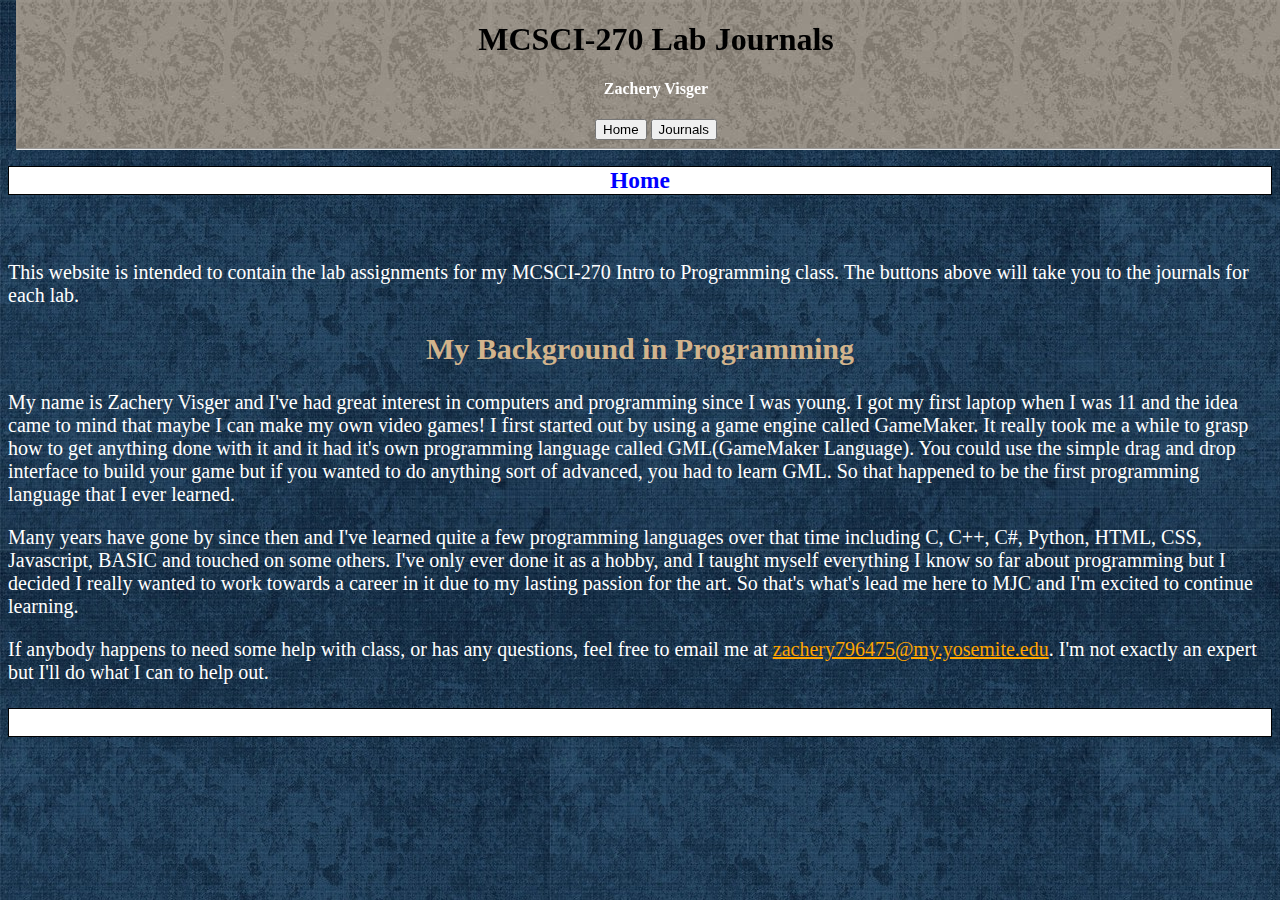
<file: index.html>
<html>

<head>
    <title>Z.V. Journals</title>
    <link rel="stylesheet" href="styles.css" > </style>
</head>

<body>
    <!--Nav Title-->
    <div class="navbar">
    <iframe src="navbar.html" style="width: 100%;" frameborder="0"></iframe>
    <!--End nav title-->
    </div>
    <br>
    <!--Begin content-->  
    <div class="content">
        <h3>Home</h3>   
        <br>
        <p>
        This website is intended to contain the lab assignments for my MCSCI-270 Intro to Programming class. The buttons above will take you to the journals for each lab.
        </p>
        <h2>My Background in Programming</h2>
        <p>
        My name is Zachery Visger and I've had great interest in computers and programming since I was young. I got my first laptop when I was 11 and the idea came to mind that
        maybe I can make my own video games! I first started out by using a game engine called GameMaker. It really took me a while to grasp how to get anything done with it and
        it had it's own programming language called GML(GameMaker Language). You could use the simple drag and drop interface to build your game but if you wanted to do anything
        sort of advanced, you had to learn GML. So that happened to be the first programming language that I ever learned.
        
        <p>      
        Many years have gone by since then and I've learned quite 
        a few programming languages over that time including C, C++, C#, Python, HTML, CSS, Javascript, BASIC and touched on some others. I've only ever done it as a hobby, and
        I taught myself everything I know so far about programming but I decided I really wanted to work towards a career in it due to my lasting passion for the art. So that's
        what's lead me here to MJC and I'm excited to continue learning.
        </p>
        <p>
        If anybody happens to need some help with class, or has any questions, feel free to email me at <a href="zachery796475@my.yosemite.edu">zachery796475@my.yosemite.edu</a>.
        I'm not exactly an expert but I'll do what I can to help out.
        </p>
        <h3 style="color: white;">:)</h3>
    </div>
    <!--End content-->
</body>

</html>
</file>
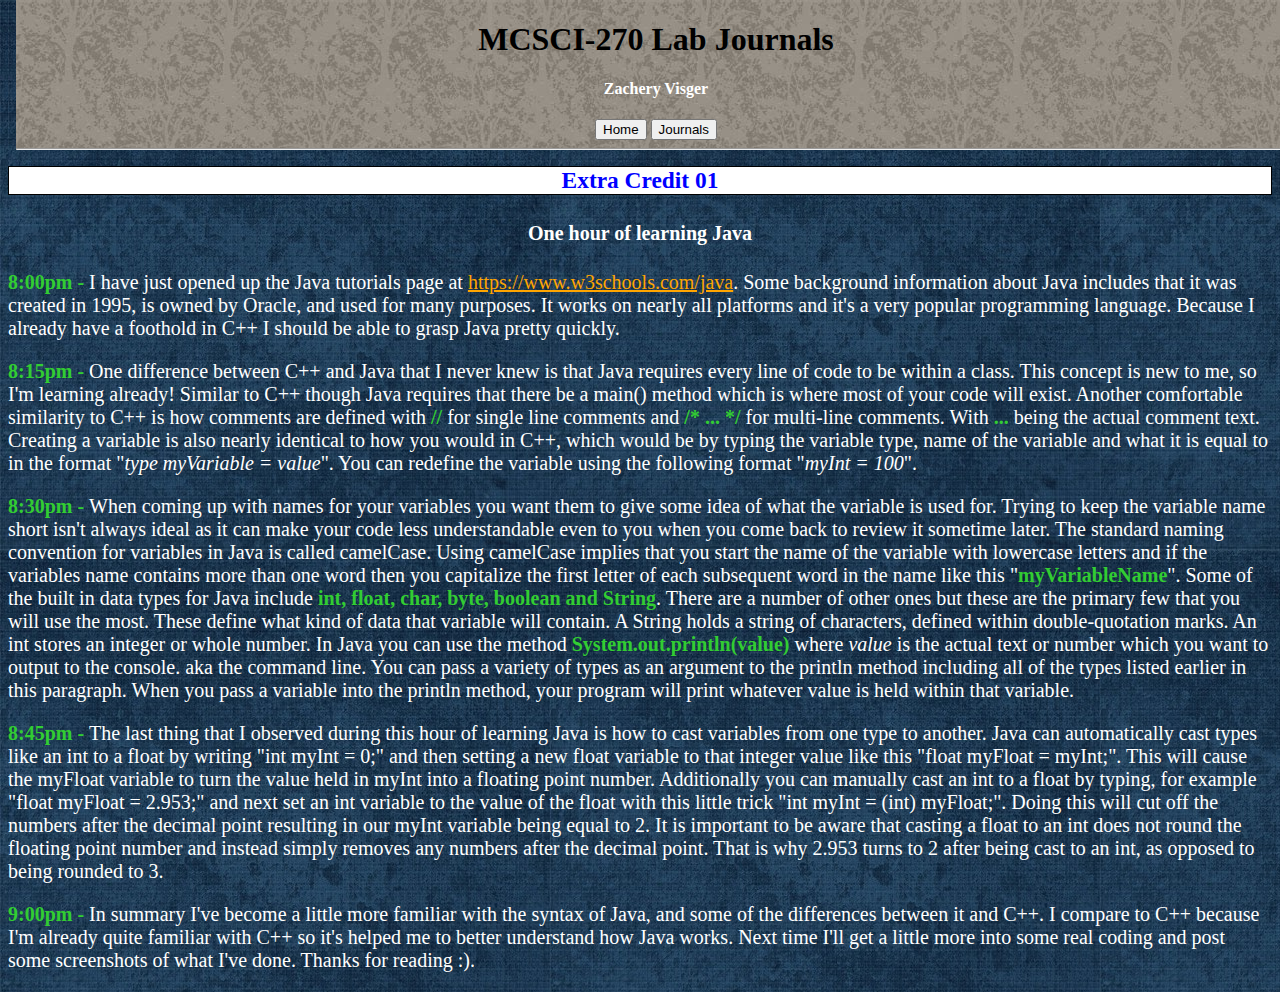
<file: extracredit01.html>
<html>
<head>
    <title>Z.V. Journals</title>

    <link rel="stylesheet" href="styles.css" > </style>
</head>

<body>
    <!--Nav Title-->
    <div class="navbar">
    <iframe src="navbar.html" style="width: 100%;" frameborder="0"></iframe>
    </div>
    <!--End nav title-->
    <br>
    <!--Begin content-->   
    <div class="content">
        <h3>Extra Credit 01</h3>   
        <h4>One hour of learning Java</h4>
        <p>
            <b>8:00pm - </b> I have just opened up the Java tutorials page at <a href="https://www.w3schools.com/java" target="_blank">https://www.w3schools.com/java</a>. Some background information about Java
            includes that it was created in 1995, is owned by Oracle, and used for many purposes. It works on nearly all platforms and it's a very popular programming language. Because I already have a foothold in C++
            I should be able to grasp Java pretty quickly. 
        </p>
        <p>
            <b>8:15pm - </b>
            One difference between C++ and Java that I never knew is that Java requires every line of code to be within a class. This concept is new to me, so I'm learning already! Similar to C++ though Java requires that
            there be a main() method which is where most of your code will exist. Another comfortable similarity to C++ is how comments are defined with <b>//</b> for single line comments and <b>/* ... */</b> for multi-line comments.
            With <b>...</b> being the actual comment text. Creating a variable is also nearly identical to how you would in C++, which would be by typing the variable type, name of the variable and what it is equal to in the format 
            "<i>type myVariable = value</i>". You can redefine the variable using the following format "<i>myInt = 100</i>".
        </p>
        <p>
            <b>8:30pm - </b>
            When coming up with names for your variables you want them to give some idea of what the variable is used for. Trying to keep the variable name short isn't always ideal as it can make your code less understandable even to you
            when you come back to review it sometime later. The standard naming convention for variables in Java is called camelCase. Using camelCase implies that you start the name of the variable with lowercase letters and if the variables
            name contains more than one word then you capitalize the first letter of each subsequent word in the name like this "<b>myVariableName</b>". Some of the built in data types for Java include <b>int, float, char, byte, boolean and String</b>.
            There are a number of other ones but these are the primary few that you will use the most. These define what kind of data that variable will contain. A String holds a string of characters, defined within double-quotation marks. An int
            stores an integer or whole number. In Java you can use the method  <b>System.out.println(value)</b> where <i>value</i> is the actual text or number which you want to output to the console. aka the command line. You can pass a variety of 
            types as an argument to the println method including all of the types listed earlier in this paragraph. When you pass a variable into the println method, your program will print whatever value is held within that variable.
        </p>
        <p>
            <b>8:45pm - </b>
            The last thing that I observed during this hour of learning Java is how to cast variables from one type to another. Java can automatically cast types like an int to a float by writing "int myInt = 0;"  and then setting a new float variable to that integer
            value like this "float myFloat = myInt;". This will cause the myFloat variable to turn the value held in myInt into a floating point number. Additionally you can manually cast an int to a float by typing, for example "float myFloat = 2.953;" and next
            set an int variable to the value of the float with this little trick "int myInt = (int) myFloat;". Doing this will cut off the numbers after the decimal point resulting in our myInt variable being equal to 2. It is important to be aware that casting a float
            to an int does not round the floating point number and instead simply removes any numbers after the decimal point. That is why 2.953 turns to 2 after being cast to an int, as opposed to being rounded to 3.
        </p>
        <p>
            <b>9:00pm - </b>
            In summary I've become a little more familiar with the syntax of Java, and some of the differences between it and C++. I compare to C++ because I'm already quite familiar with C++ so it's helped me to better understand how Java works. Next time I'll get a little
            more into some real coding and post some screenshots of what I've done. Thanks for reading :).
        </p>

    </div>
</body>

</html>
</file>
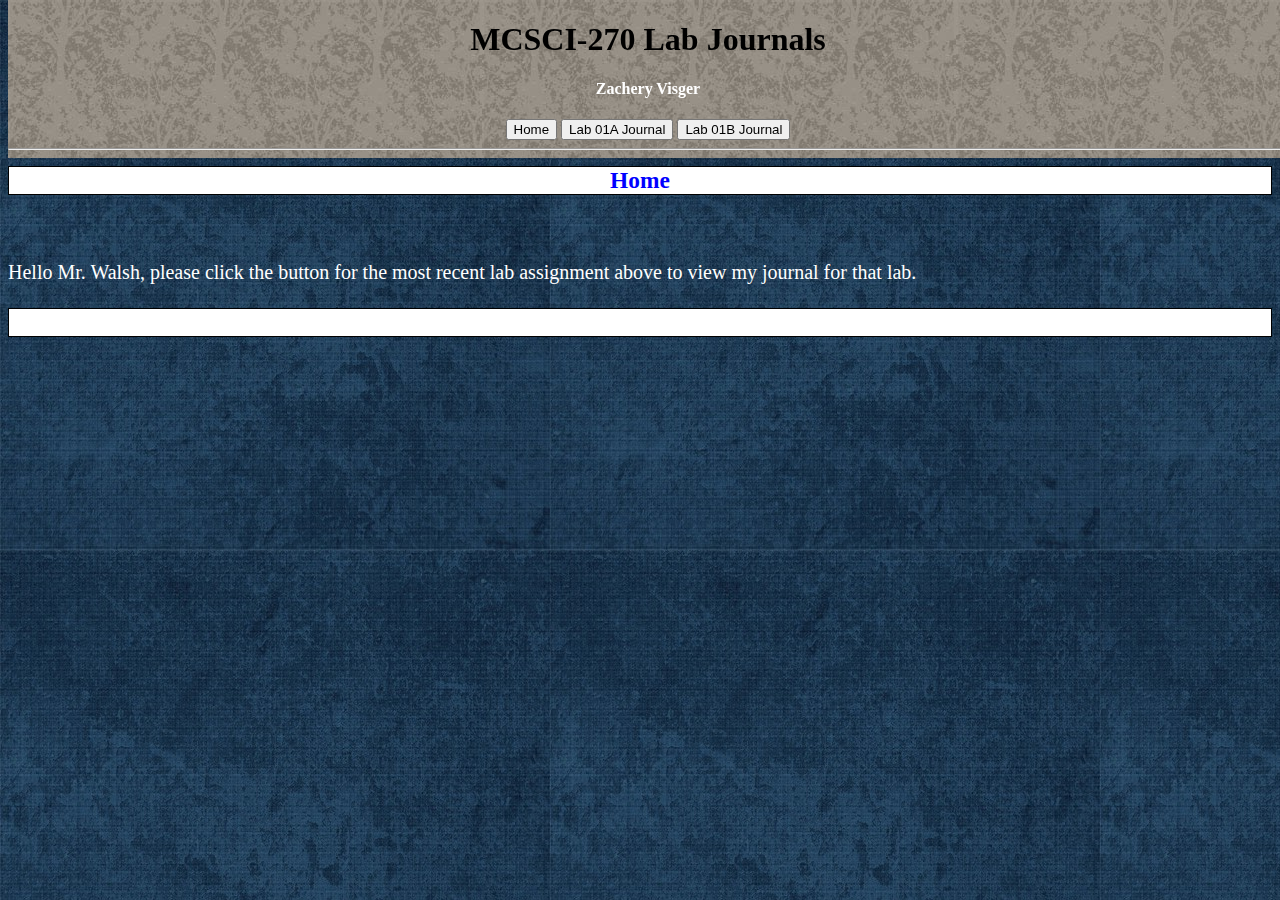
<file: home.html>
<html>

<head>
    <title>Z.V. Journals</title>
    <link rel="stylesheet" href="styles.css" > </style>
</head>

<body>
    <!--Nav Title-->
    <div class="navbar">
        <h1>MCSCI-270 Lab Journals</h1>
        <h4>Zachery Visger</h4>
        <button onclick="location.href='Home.html';" value="Home Page">Home</button>
        <button onclick="location.href='lab01A.html';" value="Lab 01A">Lab 01A Journal</button>
        <button onclick="location.href='lab01B.html';" value="Lab 01B">Lab 01B Journal</button>
        <hr>
    </div>
    <!--End nav title-->
    <br>
    <!--Begin content-->  
    <div class="content">
        <h3 style="border: 1px solid black; color: blue; background-color: white;">Home</h3>   
        <br>
        <p>
        Hello Mr. Walsh, please click the button for the most recent lab assignment above to view my journal for that lab.
        </p>
        <h3 style="color: white;">:)</h3>
    </div>
    <!--End content-->
</body>

</html>
</file>
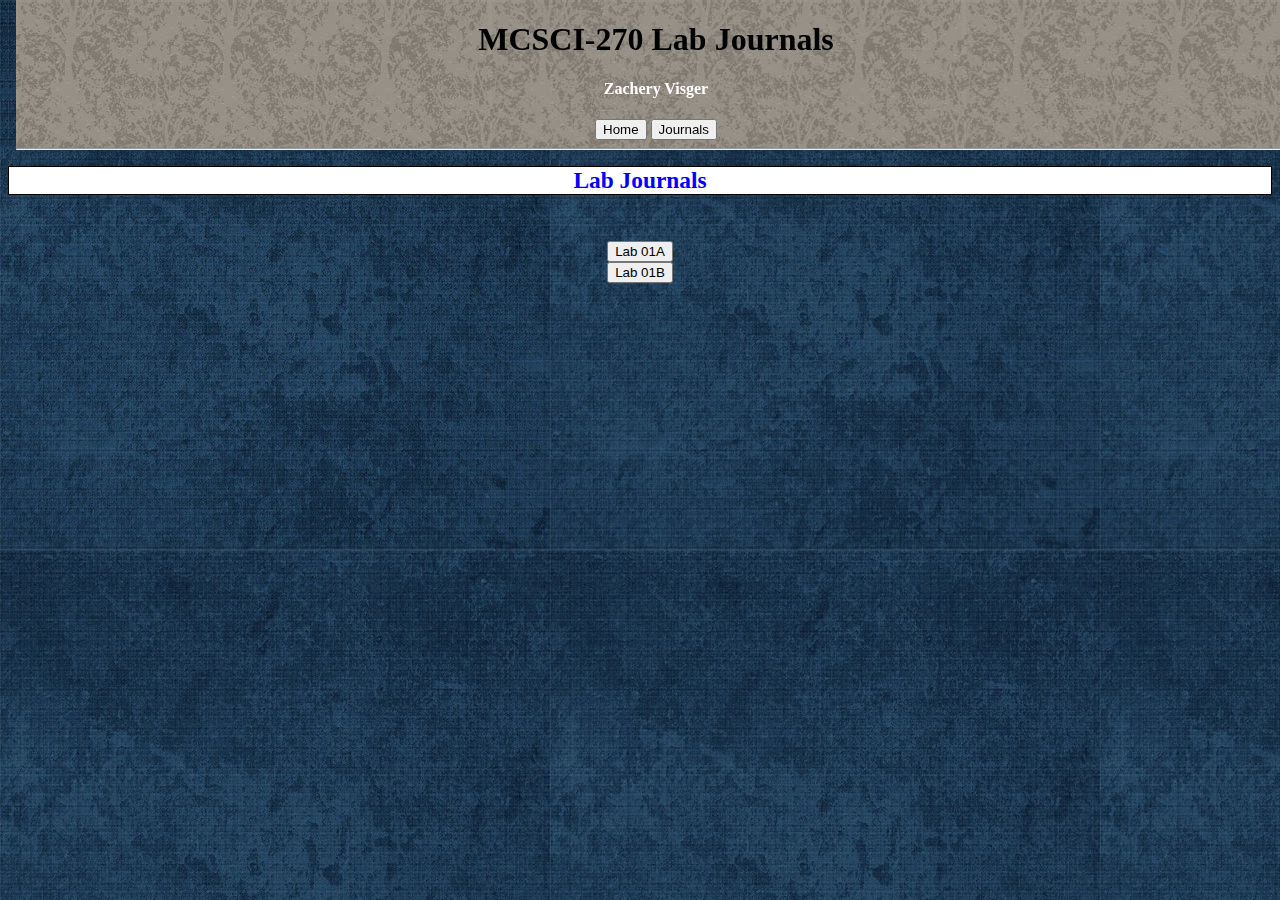
<file: journals.html>
<html>
<head>
    <title>Z.V. Journals</title>

    <link rel="stylesheet" href="styles.css" > </style>
</head>

<body>
    <!--Nav Title-->
    <div class="navbar">
    <iframe src="navbar.html" style="width: 100%;" frameborder="0"></iframe>
    </div>
    <!--End nav title-->
    <br>
    <!--Begin content-->   
    <div class="content">
        <h3 style="border: 1px solid black; color: blue; background-color: white;">Lab Journals</h3>   
        <br>
        <a href="lab01A.html"><button>Lab 01A</button></a>
        <br>
        <a href="lab01B.html"><button>Lab 01B</button></a>
        <br>
    </div>
</body>

</html>
</file>
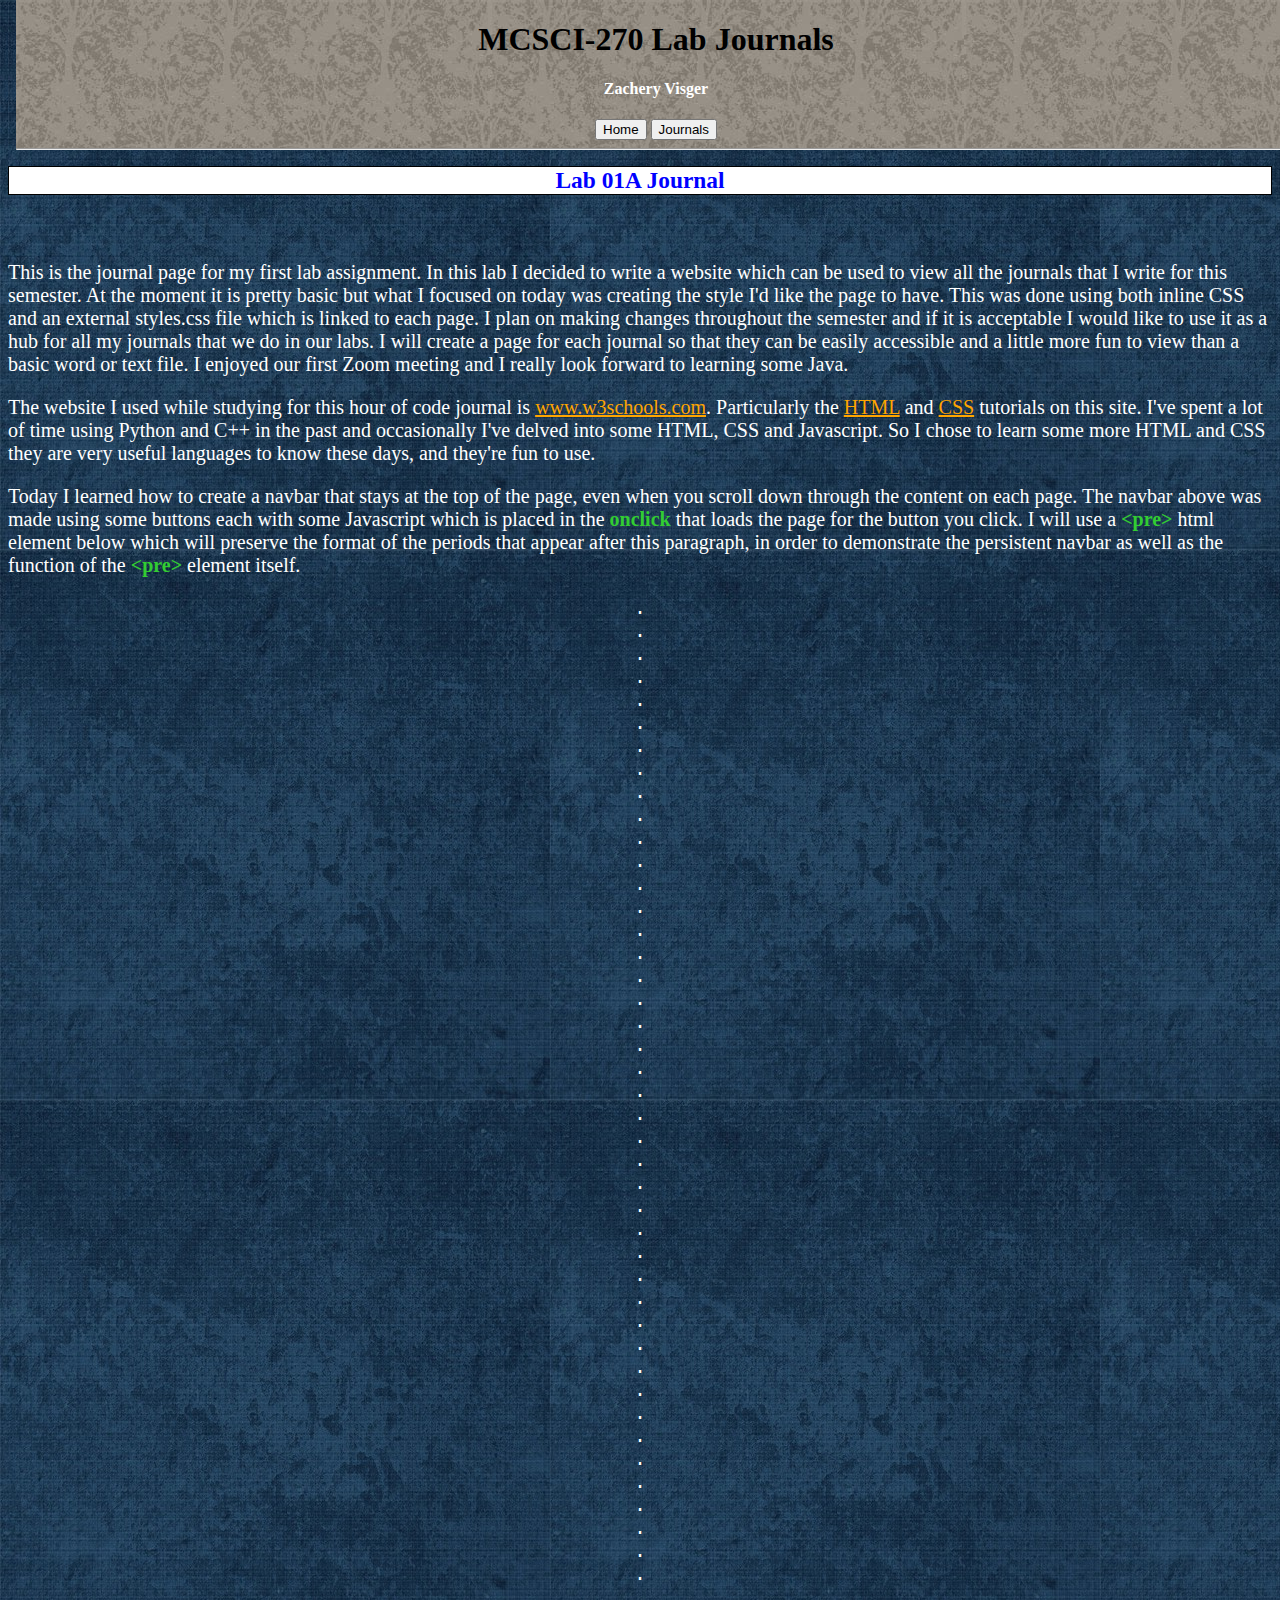
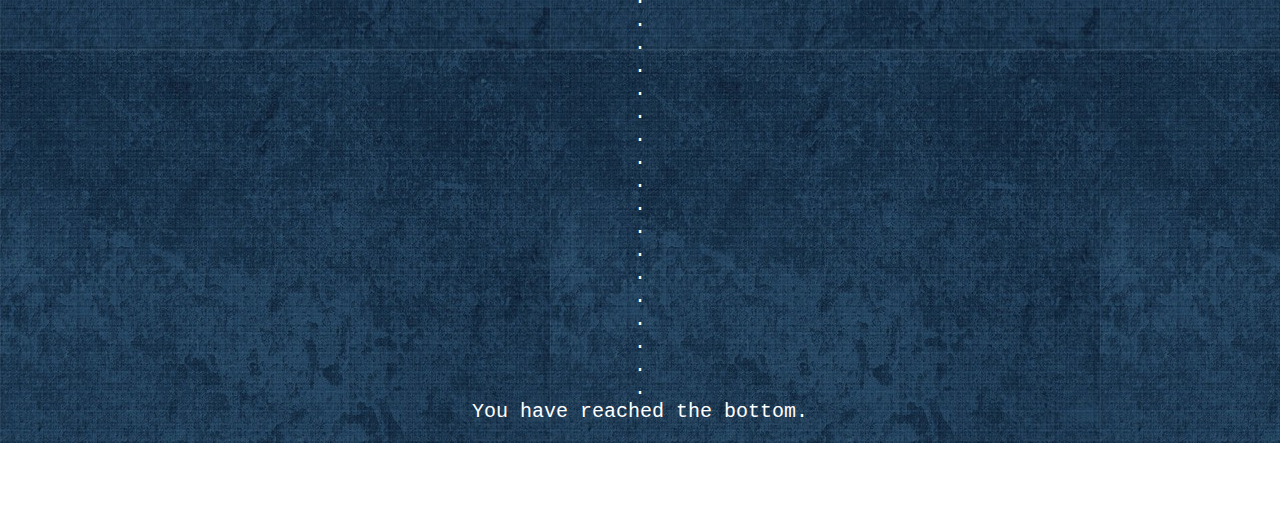
<file: lab01A.html>
<html>
<head>
    <title>Z.V. Journals</title>

    <link rel="stylesheet" href="styles.css" > </style>
</head>

<body>
    <!--Nav Title-->
    <div class="navbar">
    <iframe src="navbar.html" style="width: 100%;" frameborder="0"></iframe>
    </div>
    <!--End nav title-->
    <br>
    <!--Begin content-->   
    <div class="content">
        <h3>Lab 01A Journal</h3>   
        <br>
        <p>
            This is the journal page for my first lab assignment. In this lab I decided to write a website which can be used to view all the journals that I write
            for this semester. At the moment it is pretty basic but what I focused on today was creating the style I'd like the page to have. This was done using
            both inline CSS and an external styles.css file which is linked to each page. I plan on making changes throughout the semester and if it is acceptable
            I would like to use it as a hub for all my journals that we do in our labs. I will create a page for each journal so that they can be easily accessible
            and a little more fun to view than a basic word or text file. I enjoyed our first Zoom meeting and I really look forward to learning some Java. 
        </p>
		<p>
			The website I used while studying for this hour of code journal is <a href="www.w3schools.com">www.w3schools.com</a>. Particularly the <a href="www.w3schools.com/html">HTML</a> and <a href="www.w3schools.com/css">CSS</a>
			tutorials on this site. I've spent a lot of time using Python and C++ in the past and occasionally I've delved into some HTML, CSS and Javascript. So
			I chose to learn some more HTML and CSS they are very useful languages to know these days, and they're fun to use.
		</p>
        <p>
            Today I learned how to create a navbar that stays at the top of the page, even when you scroll down through the content on each page. The navbar above was made 
			using some buttons each with some Javascript which is placed in the <b>onclick</b> that loads the page for the button you click.
			I will use a <b>&lt;pre&gt;</b> html element below which will preserve the format of the periods that appear after this paragraph, in order to demonstrate the persistent navbar as well as the
            function of the <b>&lt;pre&gt;</b> element itself. 
        </p>
	
<pre style="color: white;">
.
.
.
.
.
.
.
.
.
.
.
.
.
.
.
.
.
.
.
.
.
.
.
.
.
.
.
.
.
.
.
.
.
.
.
.
.
.
.
.
.
.
.
.
.
.
.
.
.
.
.
.
.
.
.
.
.
.
.
.
.
You have reached the bottom.
</pre>
        <!--End content-->
    </div>
</body>

</html>
</file>
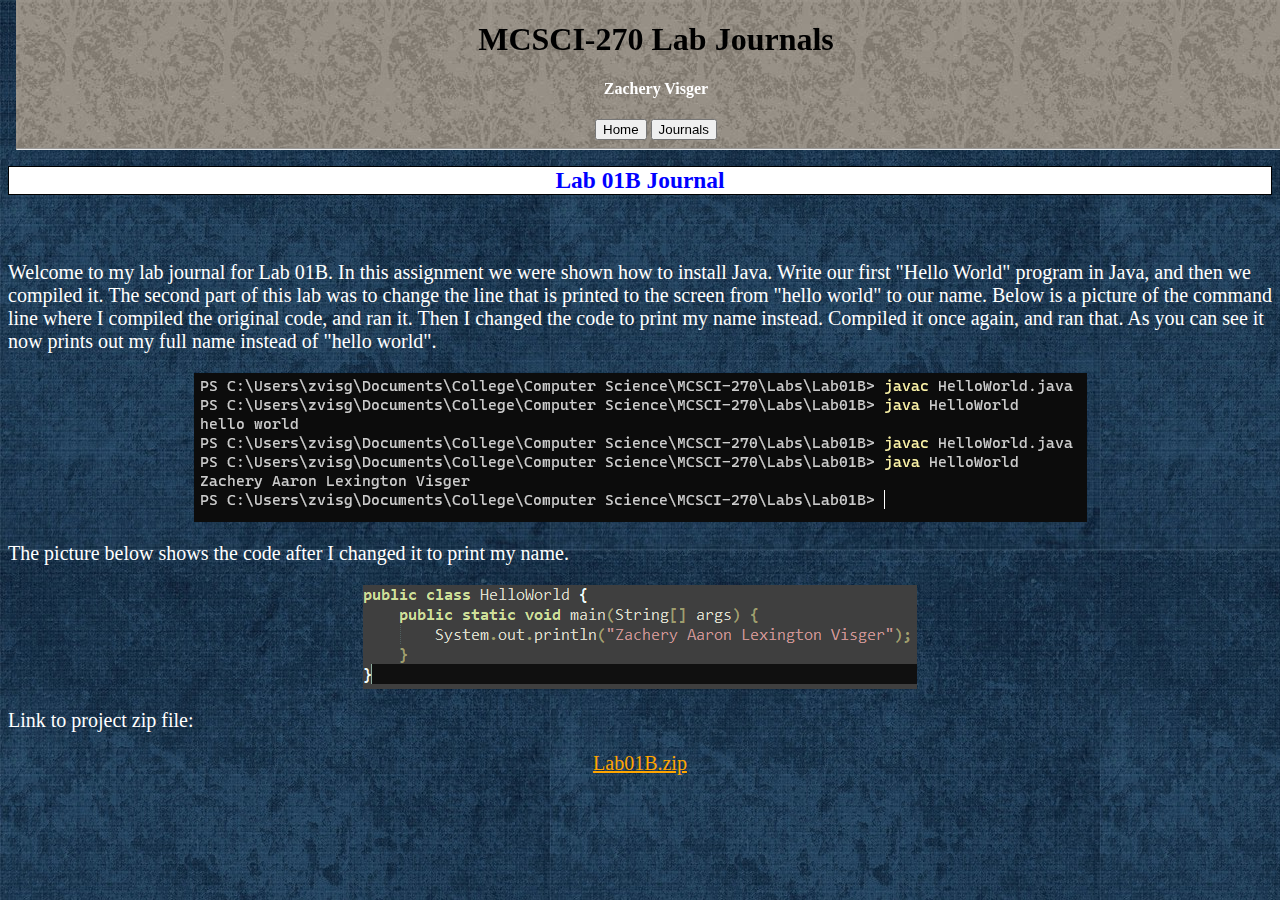
<file: lab01B.html>
<html>
<head>
    <title>Z.V. Journals</title>

    <link rel="stylesheet" href="styles.css" > </style>
</head>

<body>
    <!--Nav Title-->
    <div class="navbar">
    <iframe src="navbar.html" style="width: 100%;" frameborder="0"></iframe>
    </div>
    <!--End nav title-->
    <br>
    <!--Begin content-->   
    <div class="content">
        <h3 style="border: 1px solid black; color: blue; background-color: white;">Lab 01B Journal</h3>   
        <br>
        <p>
            Welcome to my lab journal for Lab 01B. In this assignment we were shown how to install Java. Write our first "Hello World" program in Java, and then we compiled it.
            The second part of this lab was to change the line that is printed to the screen from "hello world" to our name. Below is a picture of the command line where I compiled
            the original code, and ran it. Then I changed the code to print my name instead. Compiled it once again, and ran that. As you can see it now prints out my full name
            instead of "hello world".
        </p>
        <img src="Lab01B\lab01B_pic1.png"></img>
        <p>
            The picture below shows the code after I changed it to print my name.
        </p>
        <img src="Lab01B\lab01B_pic2.png"></img>
        <p>Link to project zip file:</p>
        <a href="Lab01B\Lab01B.zip">Lab01B.zip</a>
    </div>
</body>

</html>
</file>
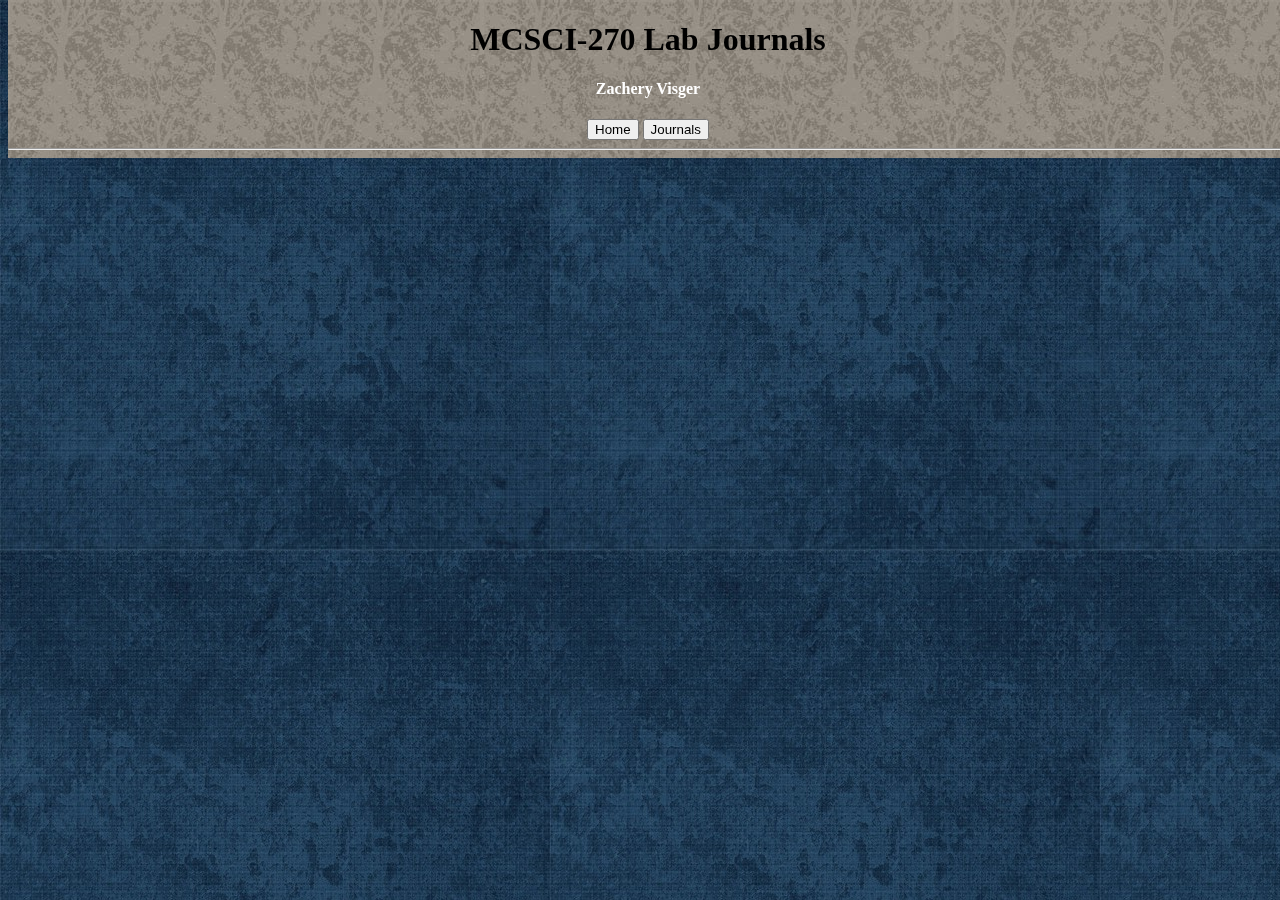
<file: navbar.html>
<html>
<head>
<link rel="stylesheet" href="styles.css" > </style>
</head>

<body>
<div class="navbar">
<h1>MCSCI-270 Lab Journals</h1>
<h4>Zachery Visger</h4>
<a href="index.html" target="_top"><button>Home</button></a>
<a href="journals.html" target="_top"><button>Journals</button></a>

<hr>
</body>
</file>
<file: styles.css>
body {
    background-color: black;
	background: url(pagebg.jpg);
    text-align: center;
}

p {
    color: white;
    text-align: left;
}

a {
	color: orange;
}

b {
    color: limegreen;
}

h2 {
	color: tan;
}

h3 {
    border: 1px solid black; 
    color: blue; 
    background-color: white;
}

h4 {
    color: white;
}
.navbar {
  overflow: hidden;
  background-color: lightgray;
  background: url(bgtexture.jpg);
  position: fixed; /* Set the navbar to fixed position */
  top: 0; /* Position the navbar at the top of the page */
  width: 100%; /* Full width */
}

.content {
    margin-top: 140px;
    text-align: center;
    font-size: 20px;
}
</file>
